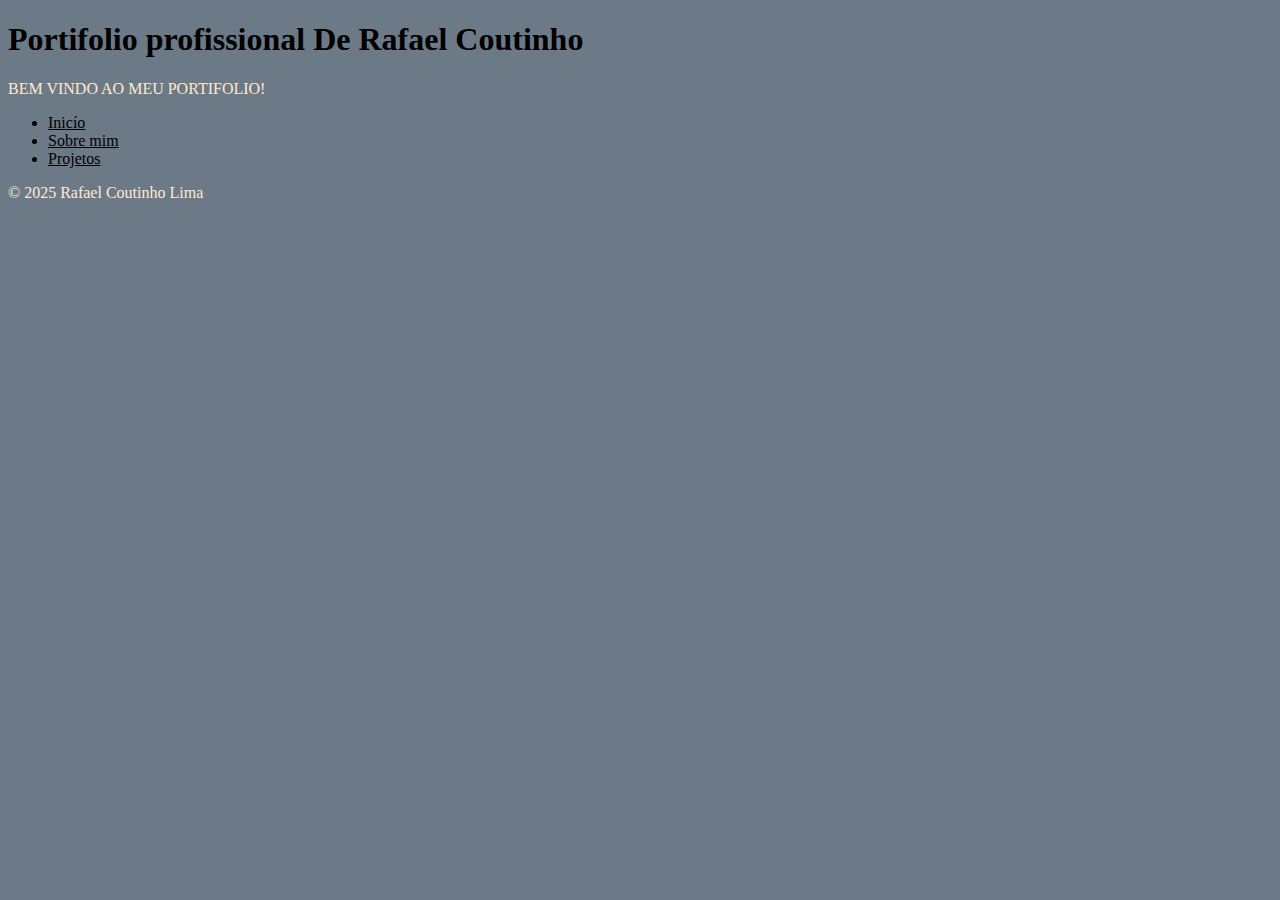
<file: index.html>
<!DOCTYPE html>
<html lang="en">
<head>
    <meta charset="UTF-8">
    <meta name="viewport" content="width=device-width, initial-scale=1.0">
    <title>Portifolio</title>
    <link rel="stylesheet" href="style.css">
</head>
<body>
    <header>
    <h1 id="titulo"> Portifolio profissional De Rafael Coutinho</h1>
    <nav class="menu">
    <p>BEM VINDO AO MEU PORTIFOLIO!</p>
        <ul>
        <li><a href="inicio.html">Inicío</a></li>
        <li><a href="Sobre.html">Sobre mim</a></li>
        <li><a href="projetos.html">Projetos</a></li>
    </ul>
    </nav>
</header>
<footer>
    <p>&copy; 2025 Rafael Coutinho Lima</p>
</footer>
<script src="script.js"></script>
</body>
</html>
</file>
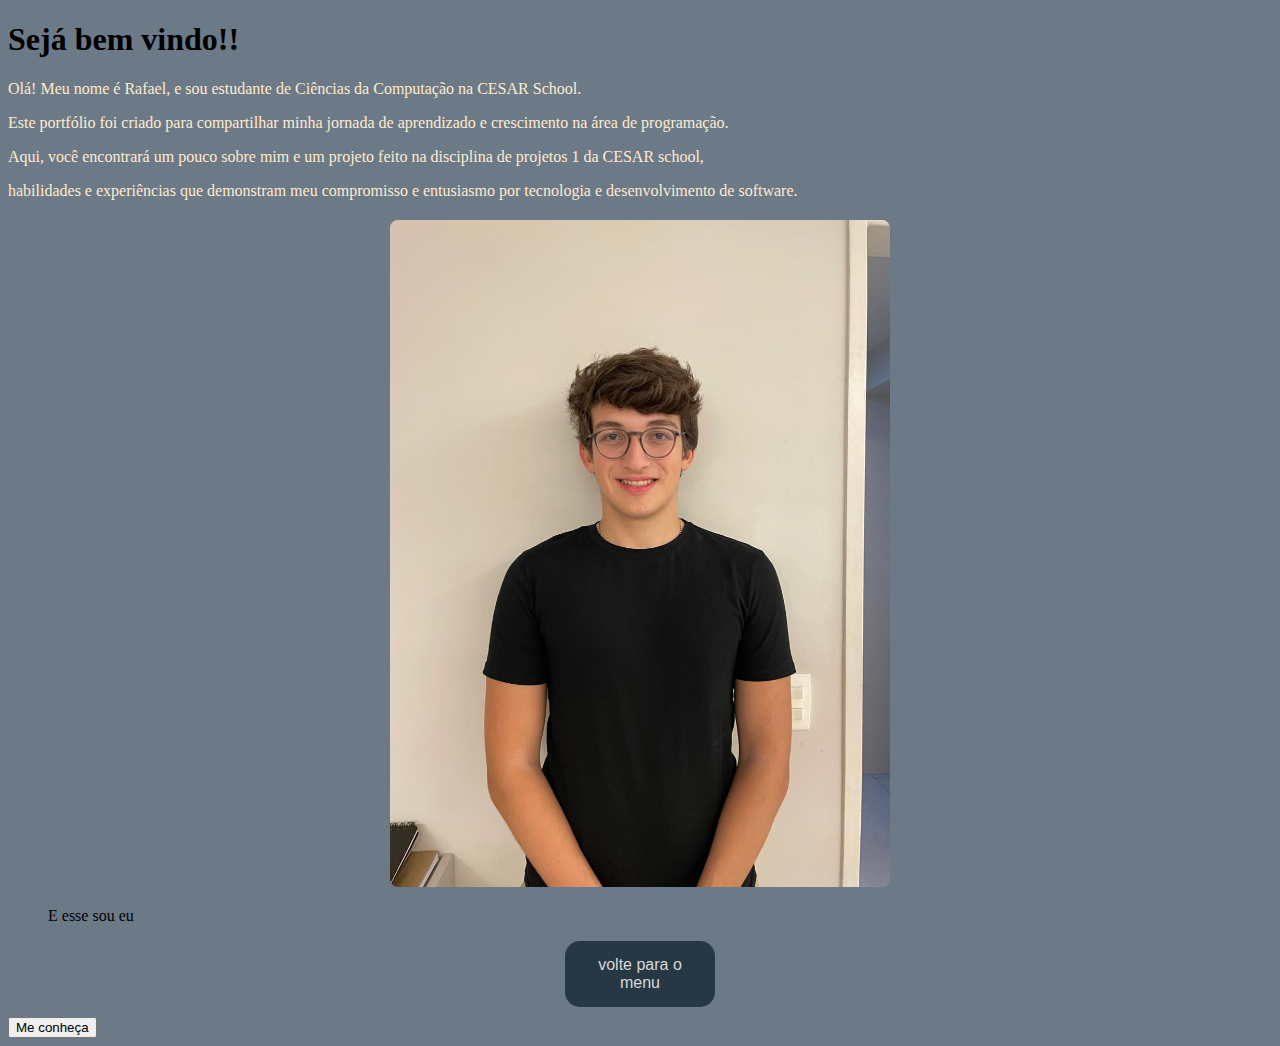
<file: inicio.html>
<!DOCTYPE html>
<html lang="pt-br">
<head>
    <meta charset="UTF-8">
    <meta name="viewport" content="width=device-width, initial-scale=1.0">
    <title>Início|Portfólio de Rafael Coutinho</title>
    <link rel="stylesheet" href="style.css">
</head>
<body>
    <section class="inicio">
        <h1>Sejá bem vindo!!</h1>
        <p>Olá! Meu nome é Rafael, e sou estudante de Ciências da Computação na CESAR School.</p> 
        <p>Este portfólio foi criado para compartilhar minha jornada de aprendizado e crescimento na área de programação.</p> 
        <p>Aqui, você encontrará um pouco sobre mim e um projeto feito na disciplina de projetos 1 da CESAR school,</p>
        <p>habilidades e experiências que demonstram meu compromisso e entusiasmo por tecnologia e desenvolvimento de software.</p>
        <figure>
            <img src="imagens/Fotopessoal.jpg" alt="foto pessoal de Rafael Coutinho" class="fotopessoal">
            <figcaption>E esse sou eu </figcaption>
        </figure>
    </section>    
        <div>
            <button id="voltar">volte para o menu</button>
            <button id="conhecer">Me conheça</button>
        </div>
        <script src="script.js"></script>
</body>
</html>
</file>
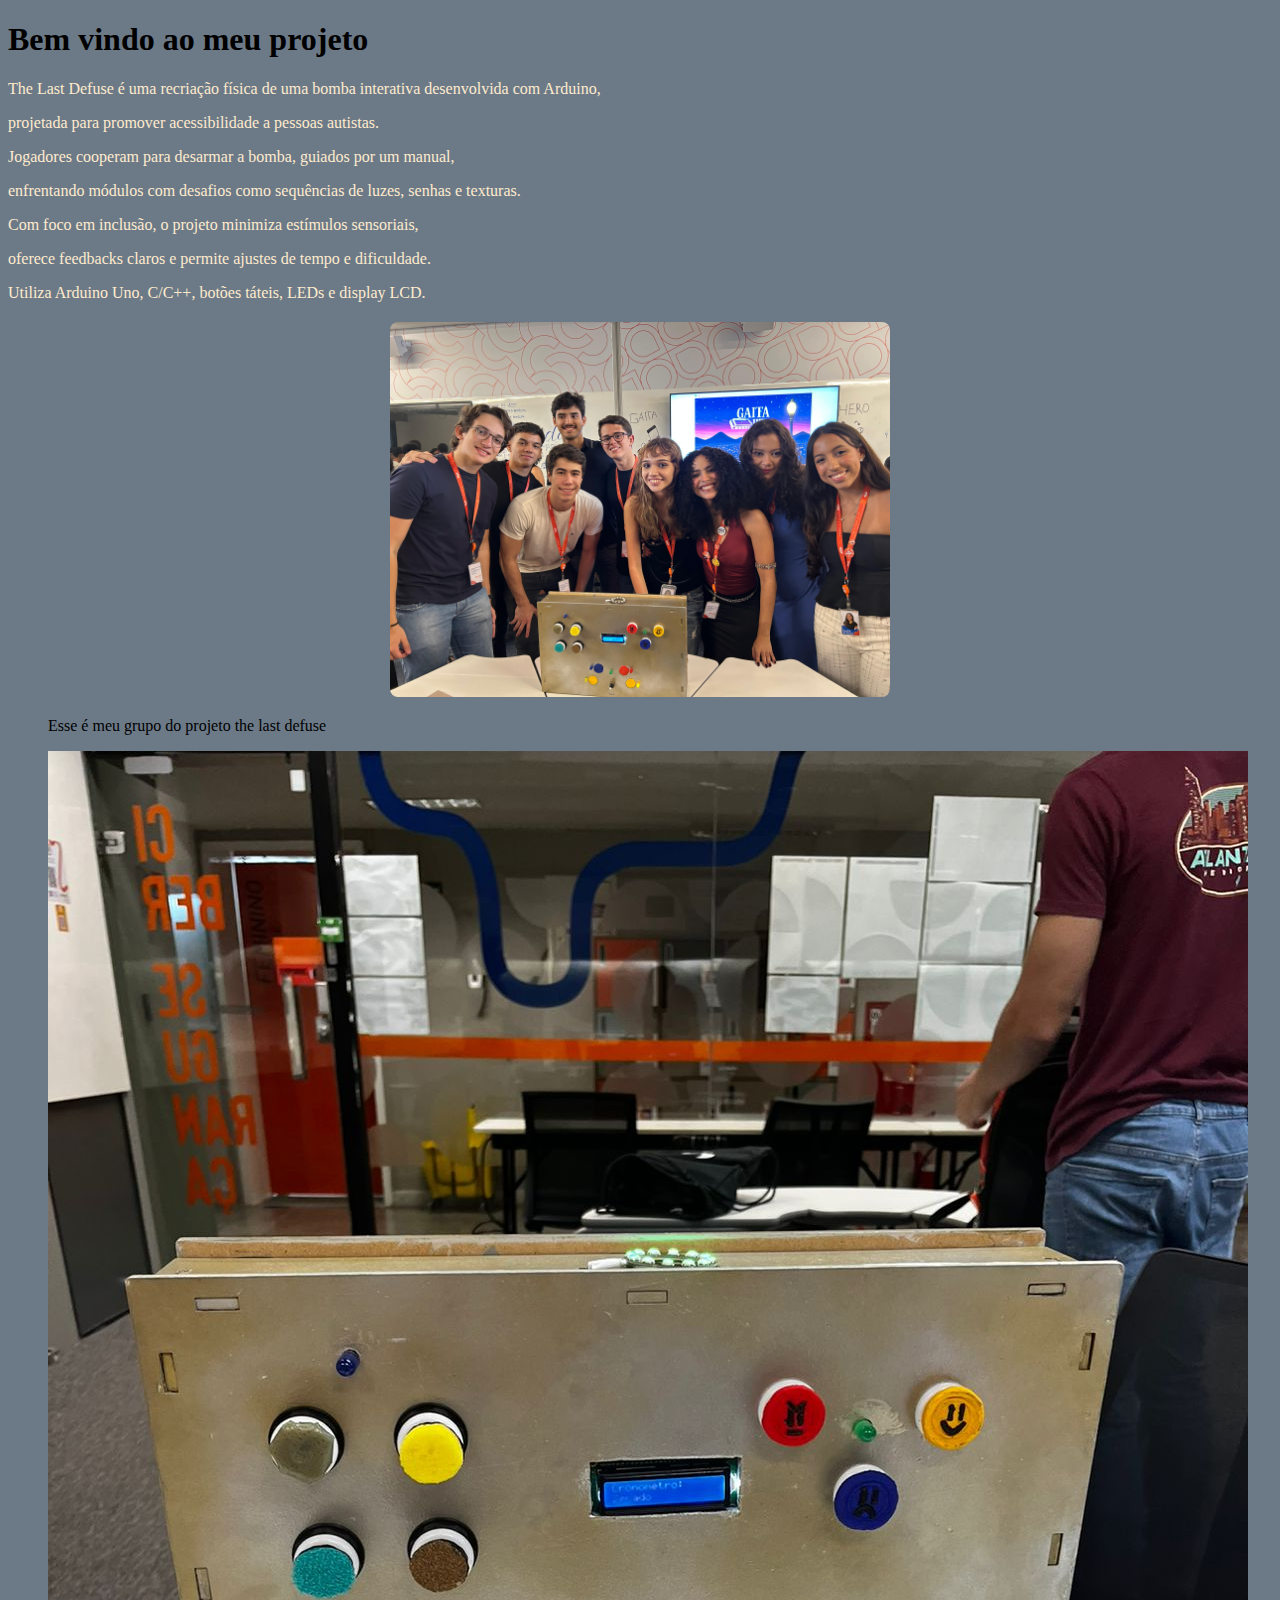
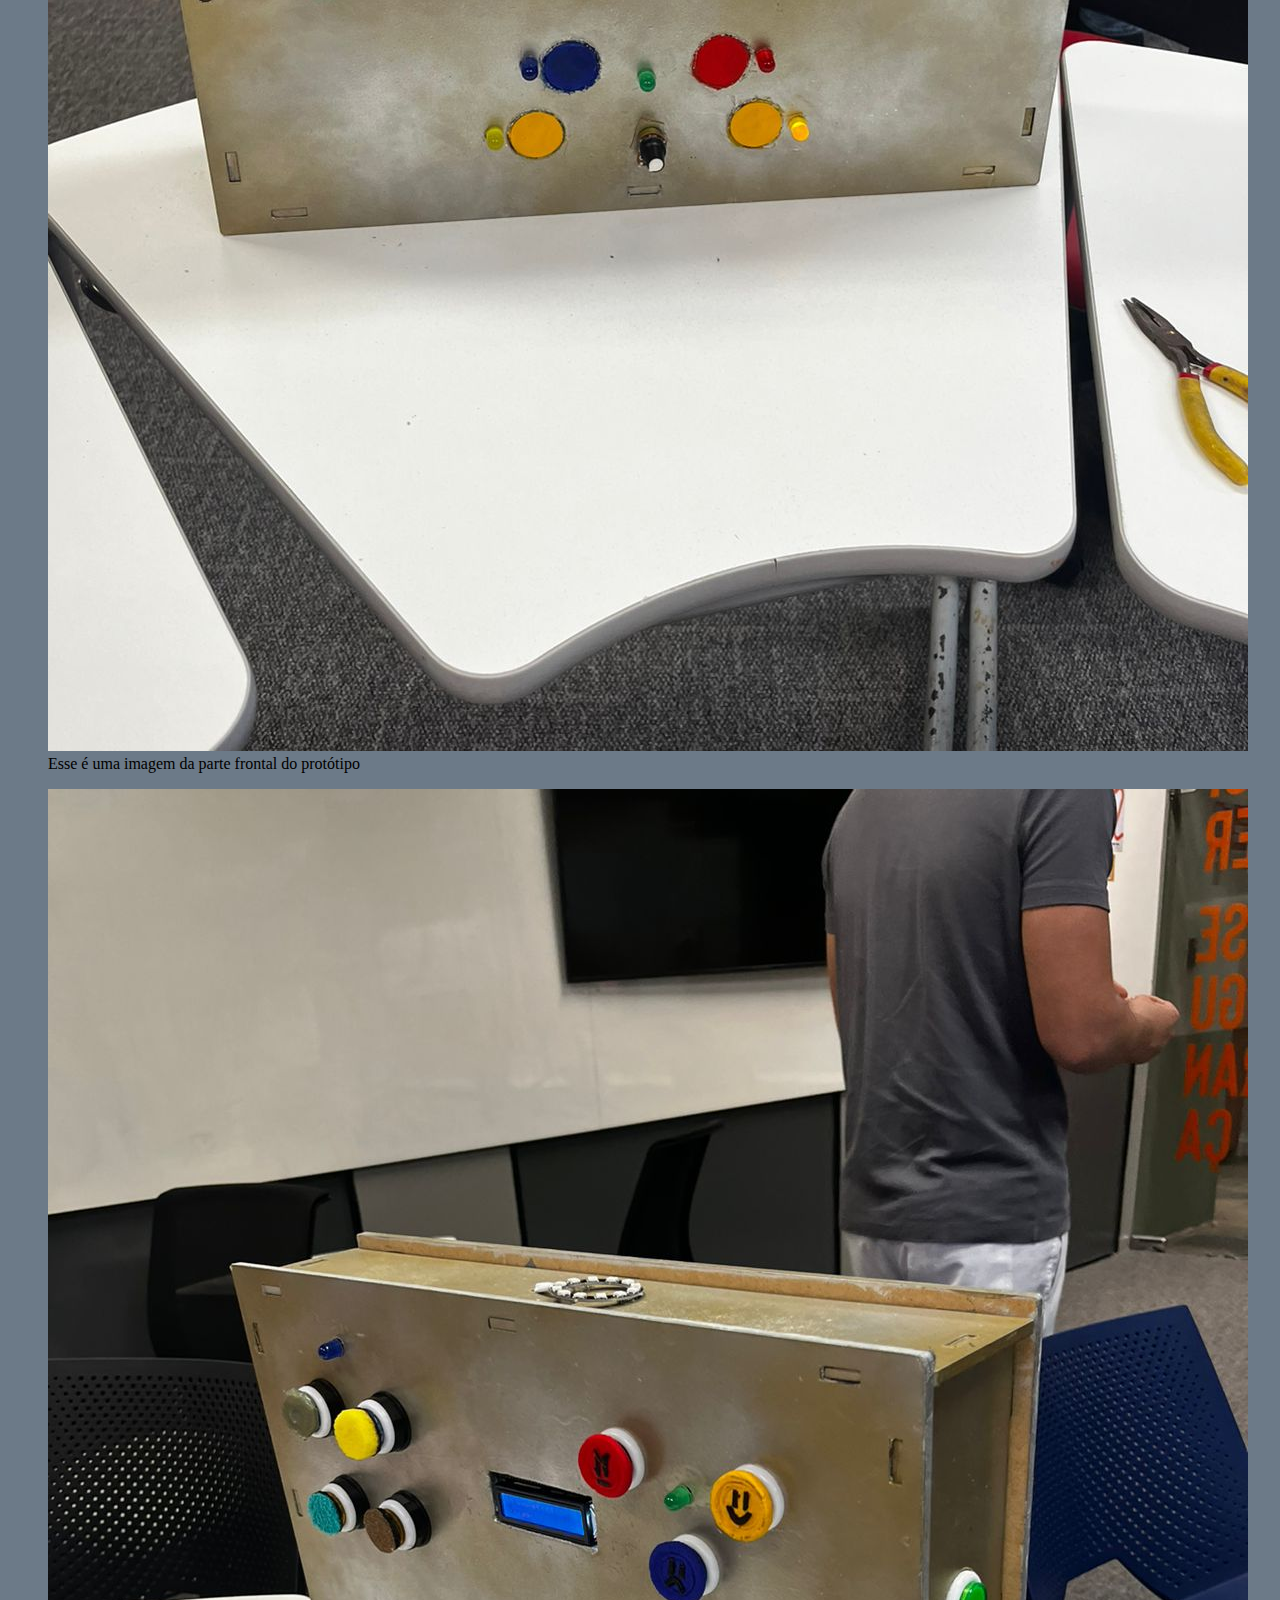
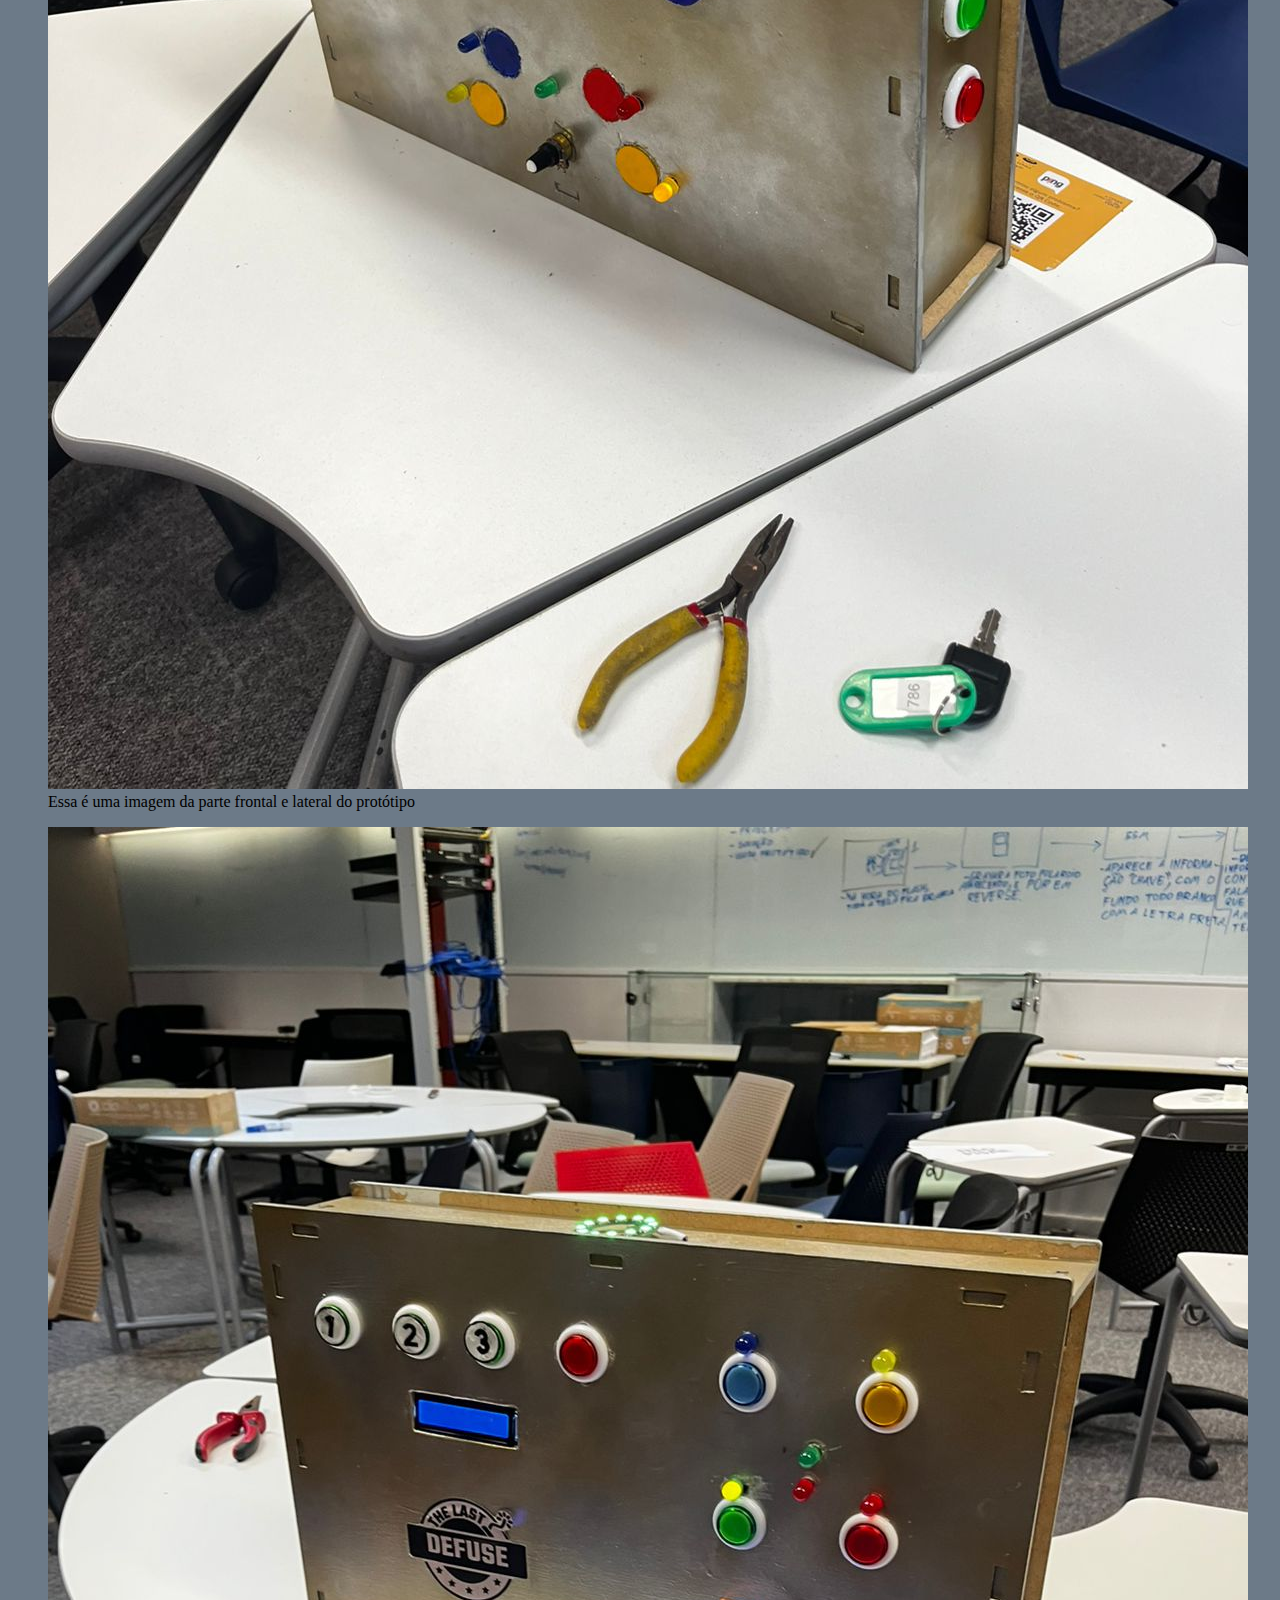
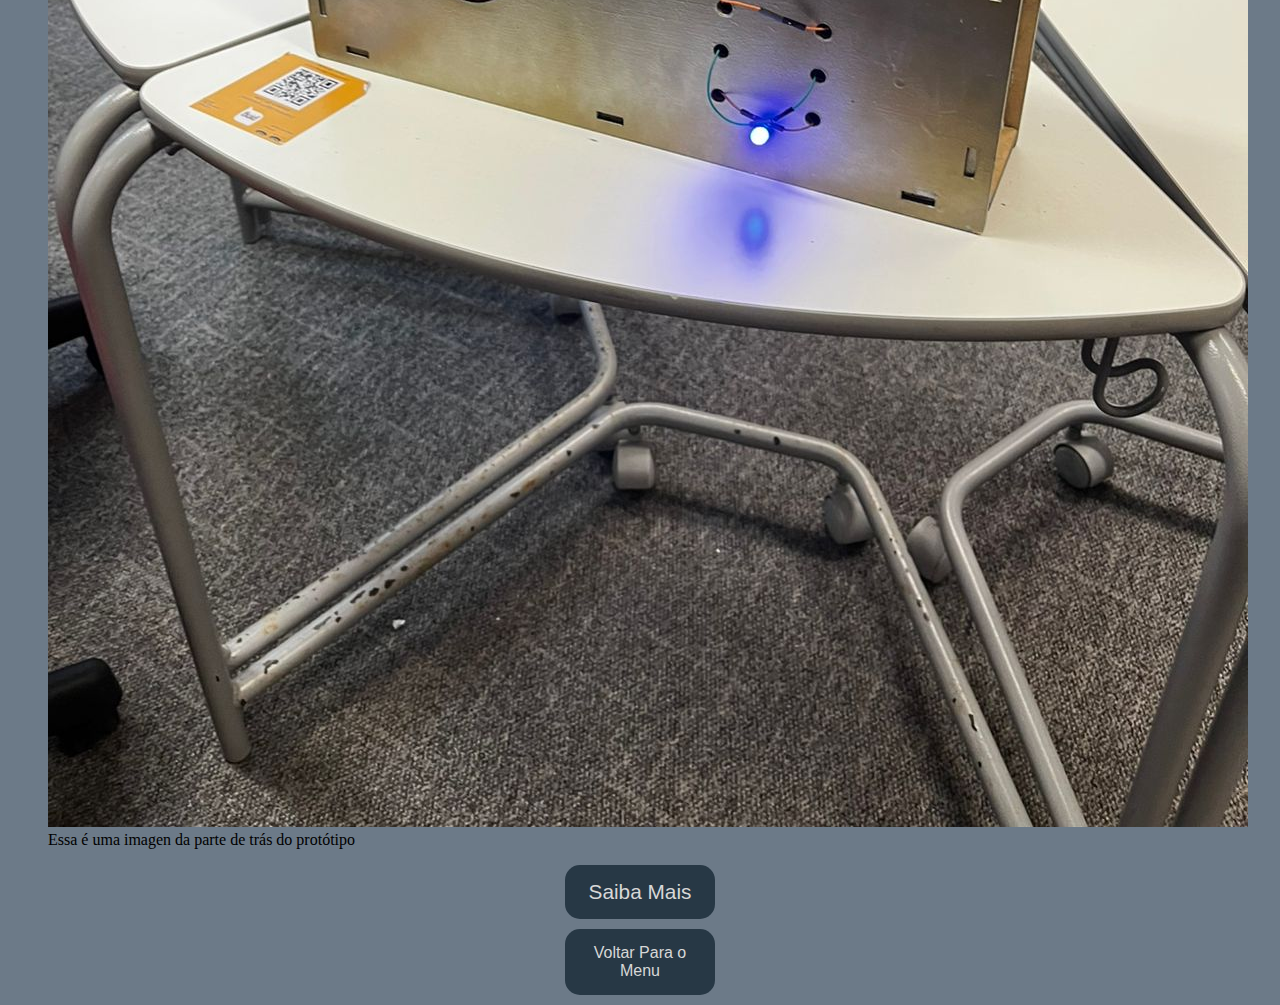
<file: projetos.html>
<!DOCTYPE html>
<html lang="pt-br">
<head>
    <meta charset="UTF-8">
    <meta name="viewport" content="width=device-width, initial-scale=1.0">
    <title>Projetos|Portfólio de Rafael Coutinho</title>
    <link rel="stylesheet" href="style.css">
    <h1>Bem vindo ao meu projeto</h1>
</head>
<body>
    <section>
        <p>The Last Defuse é uma recriação física de uma bomba interativa desenvolvida com Arduino,</p>
        <p>projetada para promover acessibilidade a pessoas autistas.</p> 
        <p>Jogadores cooperam para desarmar a bomba, guiados por um manual,</p>
        <p>enfrentando módulos com desafios como sequências de luzes, senhas e texturas.</p>
        <p>Com foco em inclusão, o projeto minimiza estímulos sensoriais,</p>
        <p>oferece feedbacks claros e permite ajustes de tempo e dificuldade.</p> 
        <p>Utiliza Arduino Uno, C/C++, botões táteis, LEDs e display LCD.</p>
    </section>

    <section>
        <figure>
            <img src="imagens/imagengrupo.jpg" alt="grupo de rafael coutinho do projeto"class='grupo'>
            <figcaption>Esse é meu grupo do projeto the last defuse</figcaption>
        </figure>
    </section>

    <section>   
        <figure>    
            <img src="imagens/jogofrente.jpg" alt="foto do protótipo funcional(frente)"class='prototipo'>
            <figcaption>Esse é uma imagem da parte frontal do protótipo</figcaption>
        </figure>
    </section>

    <section>
        <figure>  
            <img src="imagens/jogofrente+lado.jpg" alt="foto do prototipo funcional(frente+lateral)"class='prototipo'>
            <figcaption >Essa é uma imagem da parte frontal e lateral do protótipo</figcaption>
        </figure>  
    </section>

    <section>
        <figure>    
            <img src="imagens/jogotras.jpg" alt="foto do protótipo funcional parte de trás"class='prototipo'>
            <figcaption>Essa é uma imagen da parte de trás do protótipo</figcaption>
        </figure>
    </section>
    
    <div>
        <button id="git">Saiba Mais</button>
        <button id="voltar">Voltar Para o Menu</button>
    </div>
    <script src="script.js"></script>
</body>
</html>
</file>
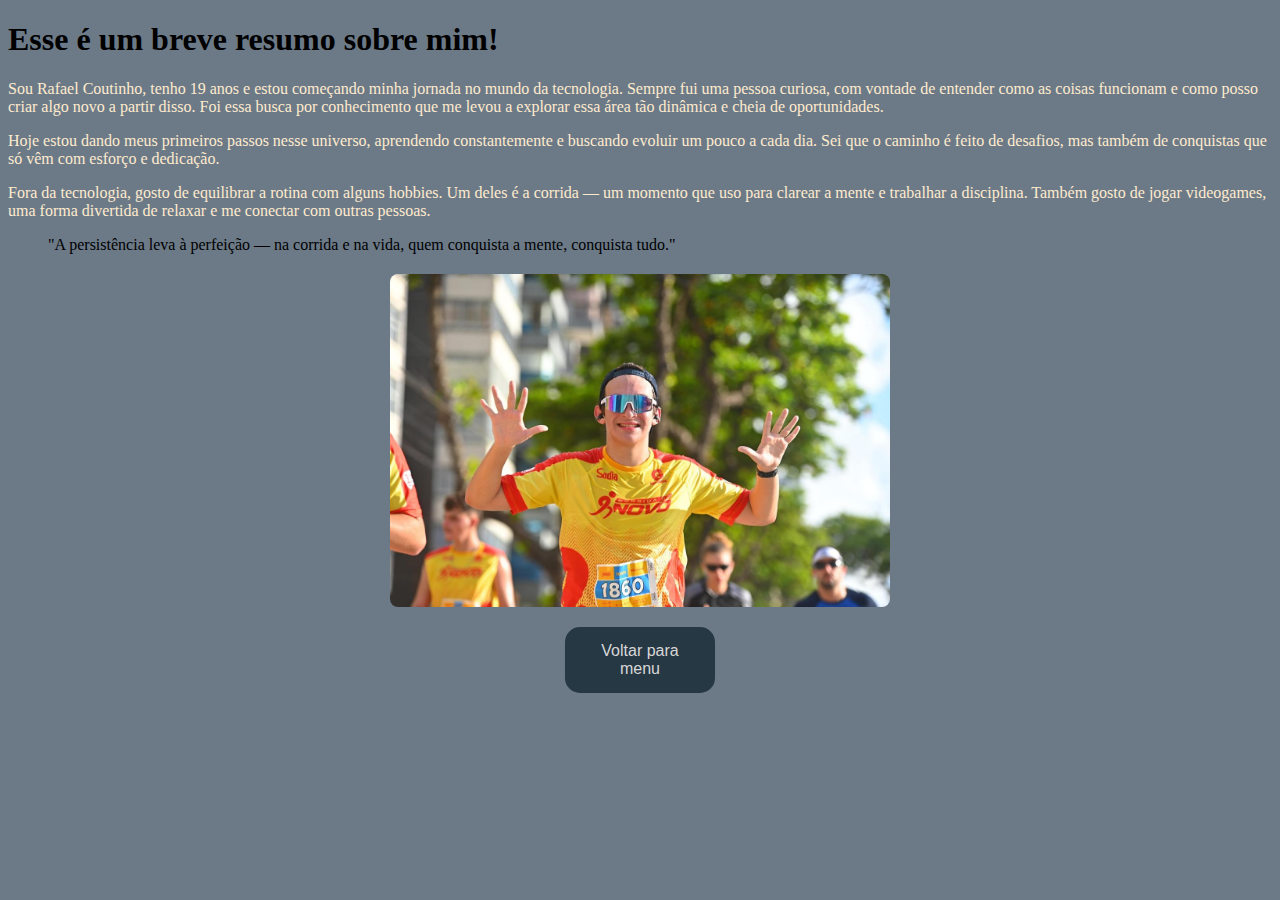
<file: sobre.html>
<!DOCTYPE html>
<html lang="pt-br">
<head>
    <meta charset="UTF-8">
    <meta name="viewport" content="width=device-width, initial-scale=1.0">
    <title>Sobre Rafael Coutinho</title>
    <link rel="stylesheet" href="style.css">
    <script src="script.js"></script>
</head>
<body>
    <section class="resumo">
        <h1>Esse é um breve resumo sobre mim!</h1>
        
        <p>Sou Rafael Coutinho, tenho 19 anos e estou começando minha jornada no mundo da tecnologia. Sempre fui uma pessoa curiosa, 
        com vontade de entender como as coisas funcionam e como posso criar algo novo a partir disso. Foi essa busca por conhecimento que me levou a explorar essa área tão dinâmica e cheia de oportunidades.</p>
        
        <p>Hoje estou dando meus primeiros passos nesse universo, aprendendo constantemente e buscando evoluir um pouco a cada dia. Sei que o caminho é feito de desafios, mas também de conquistas que só vêm com esforço e dedicação.</p>
        
        <p>Fora da tecnologia, gosto de equilibrar a rotina com alguns hobbies. Um deles é a corrida — um momento que uso para clarear a mente e trabalhar a disciplina. Também gosto de jogar videogames, uma forma divertida de relaxar e me conectar com outras pessoas.</p>
        
        <blockquote>
            "A persistência leva à perfeição — na corrida e na vida, quem conquista a mente, conquista tudo."
        </blockquote>
    </section>
    <img src="imagens/correndo.jpg" alt="rafael coutinho correndo seus primeiros 10km"class="foto1">
    <button id="voltar">Voltar para menu</button>
</body>
</html>
</file>
<file: style.css>
h1 {
    color:#000000
}
p{
    color:blanchedalmond
}
body{
background-color: rgb(108, 122, 136);   
}
a{
    color: black;
}
.foto1{
    width: 500px;
    height: auto;
    border-radius: 8px;
    display: block;
    margin:20px auto
}
.grupo{
    width: 500px;
    height: auto;
    border-radius: 8px;
    display: block;
    margin: 20px auto;

}
#voltar {
    display: block;
    width: 150px;
    padding: 15px;
    background-color: #273845;
    color: #d7d7d7;
    font-size: 1em;
    border: none;
    border-radius: 15px;
    margin: 10px auto;
}
#meconheça {
    display: block;
    width: 150px;
    padding: 15px;
    background-color: #273845;
    color: #d7d7d7;
    font-size: 1em;
    border: none;
    border-radius: 15px;
    margin: 10px auto;
}
#git{
display: block;
width: 150px;
padding: 15px;
background-color: #273845;
color: #d7d7d7;
font-size: 1.3rem;
border: none;
border-radius: 15px;
margin: 10px auto;
}
.fotopessoal{
    width: 500px;
    height: auto;
    border-radius: 8px;
    display: block;
    margin: 20px auto
}
figcaption{

}
</file>
